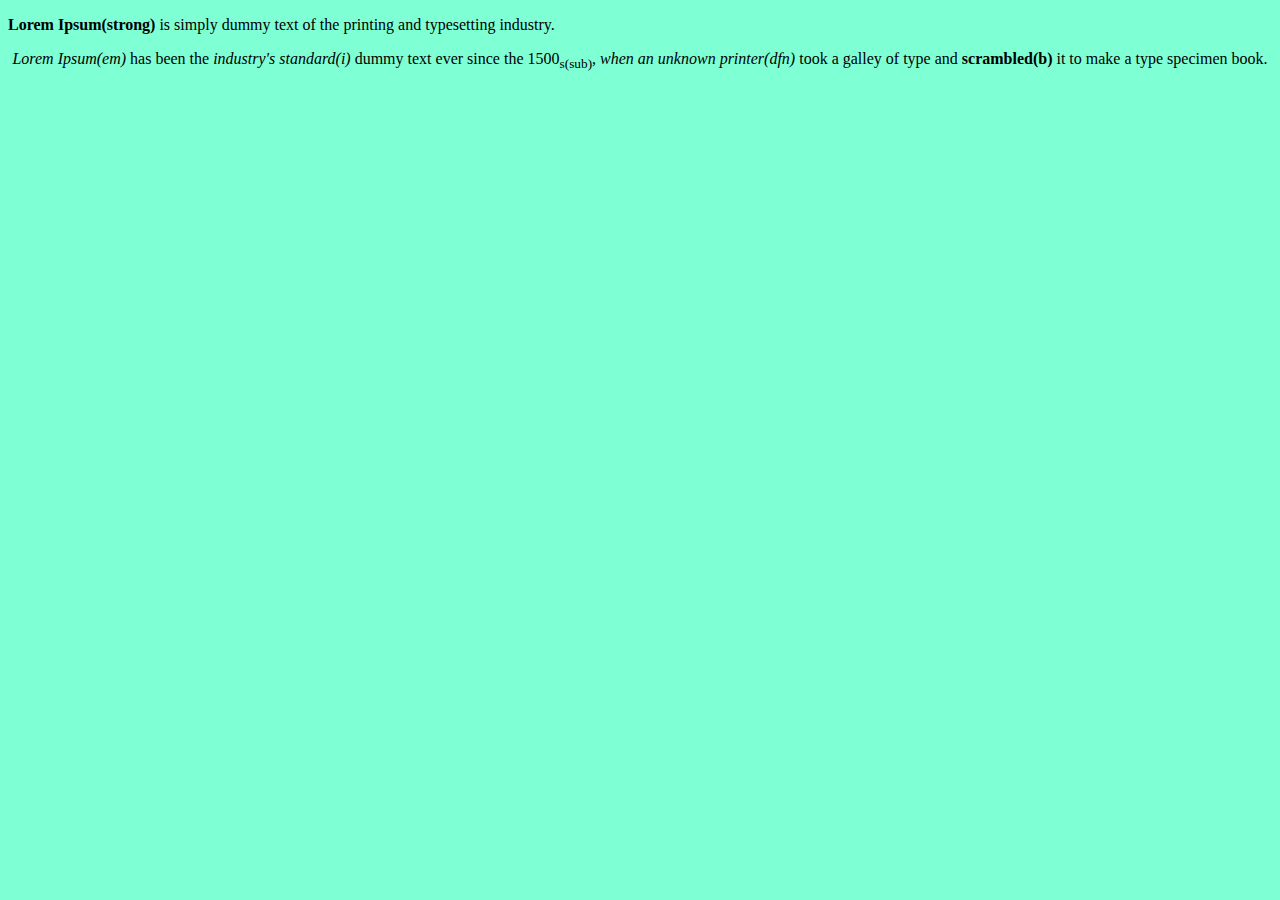
<file: lab1/text.html>
<!DOCTYPE html>
<html lang="en">
<head>
    <meta charset="UTF-8">
    <meta http-equiv="X-UA-Compatible" content="IE=edge">
    <meta name="viewport" content="width=device-width, initial-scale=1.0">
    <title>Text Formating</title>
</head>
<body style="background-color:#7FFFD4;">
    <p align="left"><strong>Lorem Ipsum(strong)</strong> is simply dummy text of the printing and typesetting industry.</p> 
    <p align="center"><em>Lorem Ipsum(em)</em> has been the <i>industry's standard(i)</i>
    dummy text ever since the 1500<sub>s(sub)</sub>, <dfn>when an unknown printer(dfn) </dfn>took a galley of type and <b> scrambled(b) </b>
    it to make a type specimen book.</p>
    
</body>
</html>
</file>
